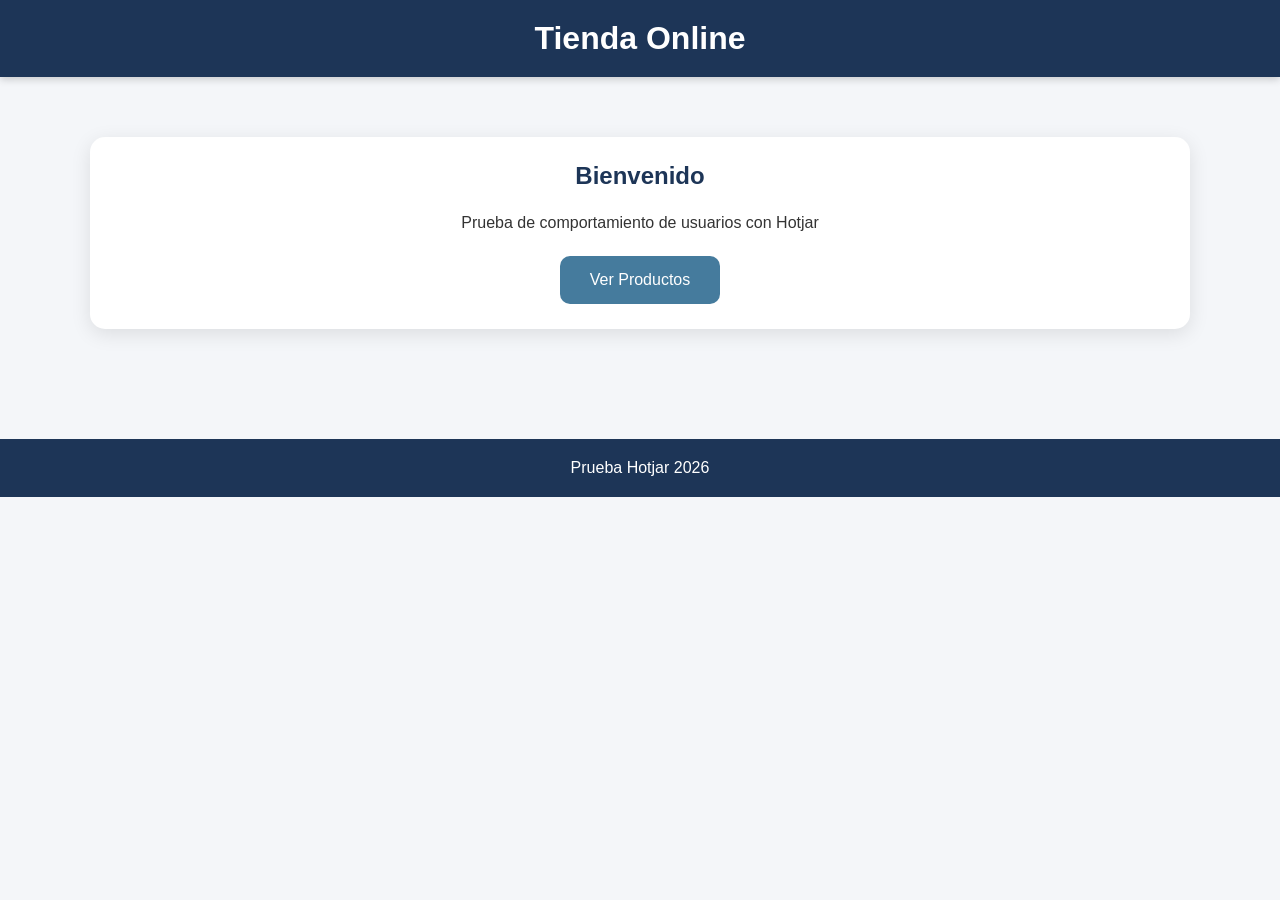
<file: index.html>
<!DOCTYPE html>
<html>

<head>
   <script src="https://t.contentsquare.net/uxa/3dda0de291225.js"></script>

<title>Tienda Prueba</title>

<link rel="stylesheet" href="style.css">

</head>

<body>

<header>
<h1>Tienda Online</h1>
</header>


<div class="container">

<div class="card">

<h2>Bienvenido</h2>

<p>
Prueba de comportamiento de usuarios con Hotjar
</p>

<a href="producto.html">

<button>
Ver Productos
</button>

</a>

</div>

</div>

<footer>

Prueba Hotjar 2026

</footer>

</body>
</html>
</file>
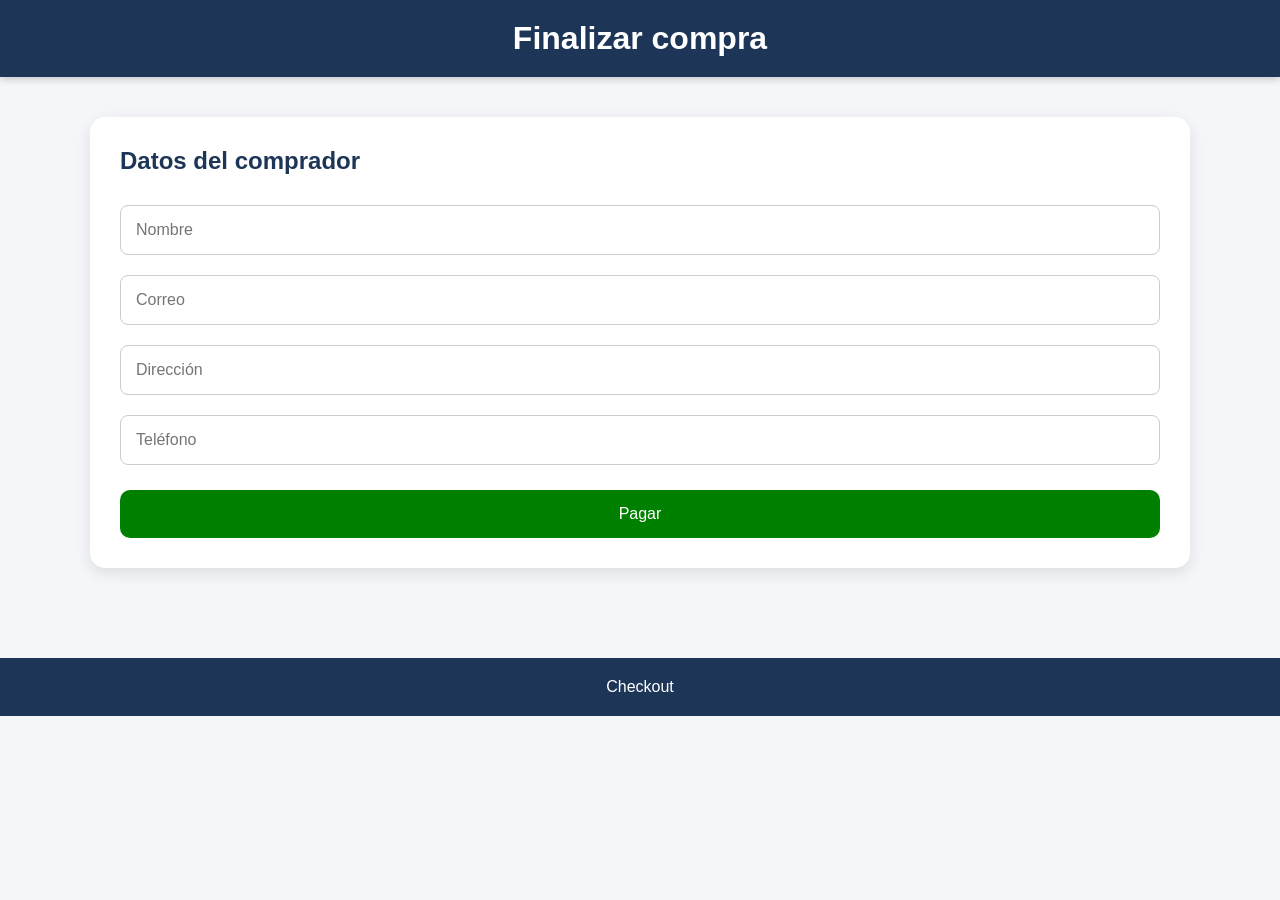
<file: checkout.html>
<!DOCTYPE html>
<html>

<head>

<link rel="stylesheet" href="style.css">

<title>Checkout</title>

</head>

<body>

<header>

<h1>Finalizar compra</h1>

</header>


<div class="container">

<form>

<h2>Datos del comprador</h2>

<input
type="text"
placeholder="Nombre"
>

<input
type="email"
placeholder="Correo"
>

<input
placeholder="Dirección"
>

<input
placeholder="Teléfono"
>


<button class="btn-pago">

Pagar

</button>

</form>

</div>

<footer>

Checkout

</footer>

</body>
</html>
</file>
<file: style.css>
/* RESET */
*{
    margin:0;
    padding:0;
    box-sizing:border-box;
    font-family: Arial, Helvetica, sans-serif;
}

body{
    background:#f4f6f9;
    color:#333;
    min-height:100vh;
}

/* NAVBAR */

header{
    background:#1d3557;
    color:white;
    padding:20px;
    text-align:center;
    box-shadow:0 2px 8px rgba(0,0,0,.2);
}

header h1{
    font-size:32px;
}

/* CONTENEDOR */

.container{
    width:90%;
    max-width:1100px;
    margin:auto;
    padding:40px 0;
}

/* TARJETAS */

.card{
    background:white;
    border-radius:15px;
    padding:25px;
    margin:20px auto;
    box-shadow:0 5px 20px rgba(0,0,0,.1);
    text-align:center;
    transition:.3s;
}

.card:hover{
    transform:translateY(-5px);
}

/* TITULOS */

h2{
    margin-bottom:20px;
    color:#1d3557;
}

p{
    margin-bottom:20px;
    line-height:1.6;
}


/* BOTONES */

button{
    background:#457b9d;
    color:white;
    border:none;
    padding:15px 30px;
    border-radius:10px;
    cursor:pointer;
    font-size:16px;
    transition:.3s;
}

button:hover{
    background:#1d3557;
    transform:scale(1.05);
}

/* IMAGEN PRODUCTO */

.producto-img{
    width:250px;
    border-radius:15px;
    margin:20px auto;
    display:block;
}

/* FORMULARIOS */

form{
    background:white;
    padding:30px;
    border-radius:15px;
    box-shadow:0 5px 15px rgba(0,0,0,.1);
}

input{

    width:100%;
    padding:15px;
    margin:10px 0;

    border:1px solid #ccc;
    border-radius:8px;

    font-size:16px;
}

input:focus{

    outline:none;
    border:2px solid #457b9d;
}


/* BOTON PAGAR */

.btn-pago{

    width:100%;
    margin-top:15px;

    background:green;
}

.btn-pago:hover{

    background:darkgreen;
}

/* FOOTER */

footer{

    text-align:center;

    background:#1d3557;

    color:white;

    padding:20px;

    margin-top:50px;
}

/* RESPONSIVE */

@media(max-width:768px){

header h1{
font-size:25px;
}

button{
width:100%;
}

}
</file>
